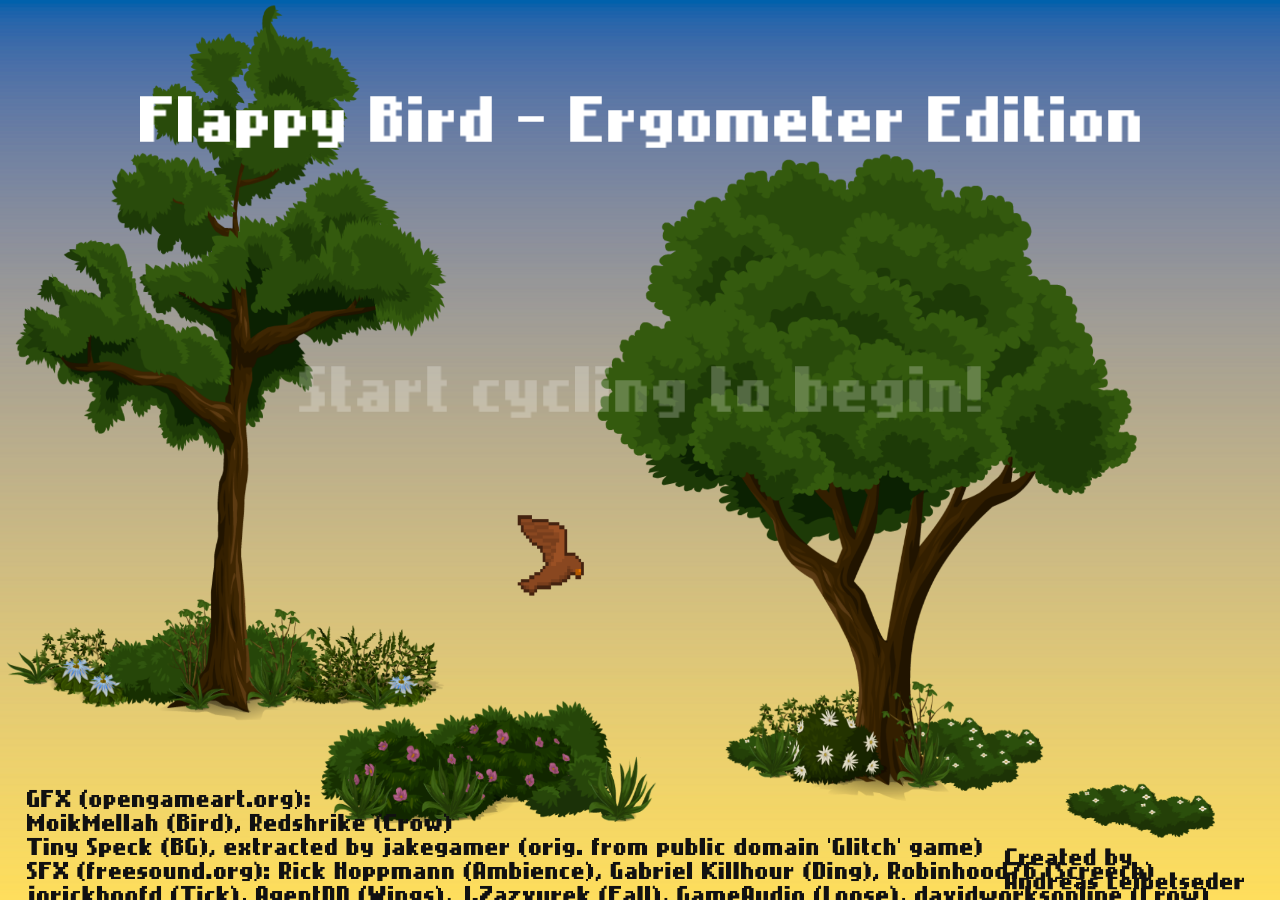
<file: docs/index.html>
<!DOCTYPE html> 
<html> 
<head lang="en"> 
<meta charset="UTF-8"> 
<title></title> 
<link rel="stylesheet" href="css/app.css" type="text/css" /> 
<script src="phaserLib/phaser.min.js"></script> 
<script src="js/game.min.js"></script>  			
</head> 
<body> 
<div id="content"></div> 
<div id="overlay"> 
<div> 
<form name="emailForm" onsubmit="return setEmail();"> 
<p>Game Over </p> 
<p id="score"></p> 
<p id="rank"></p> 
<p>Enter your email: </p> 
<input type="email" name="email" autofocus> 
<input type="submit"> 
</form> 
</div> 
</div> 
</body> 
</html>
</file>
<file: docs/css/app.css>
@font-face {
    font-family: arcadeFont;
    src: url('../assets/fonts/arcadeclassic.regular.ttf');
}

body
{
    margin: 0;
    background-color: #000000;
}


#content
{
    margin-left: auto;
    margin-right: auto;
    /*width: 1024px;
    height: 768px;*/

    background-color: #FFFFFF;
}

#overlay {
    visibility: hidden;
    position: absolute;
    /* sets opacity to 0.6 */
    background-color: rgba(0, 0, 0, 0.6);
    left: 0px;
    top: 0px;
    width:100%;
    height:100%;
    text-align:center;
    z-index: 1000;
}

#overlay div {
    width:300px;
    margin: 150px auto;
    border-radius: 15px;
    background-color: #808080;
    border:1px solid #000;
    padding:15px;
    text-align:center;
}

#overlay p {
    font-family: arcadeFont;
    color: #ffffff;
    font-size: 32px;
    word-spacing: 10px;
}
</file>
